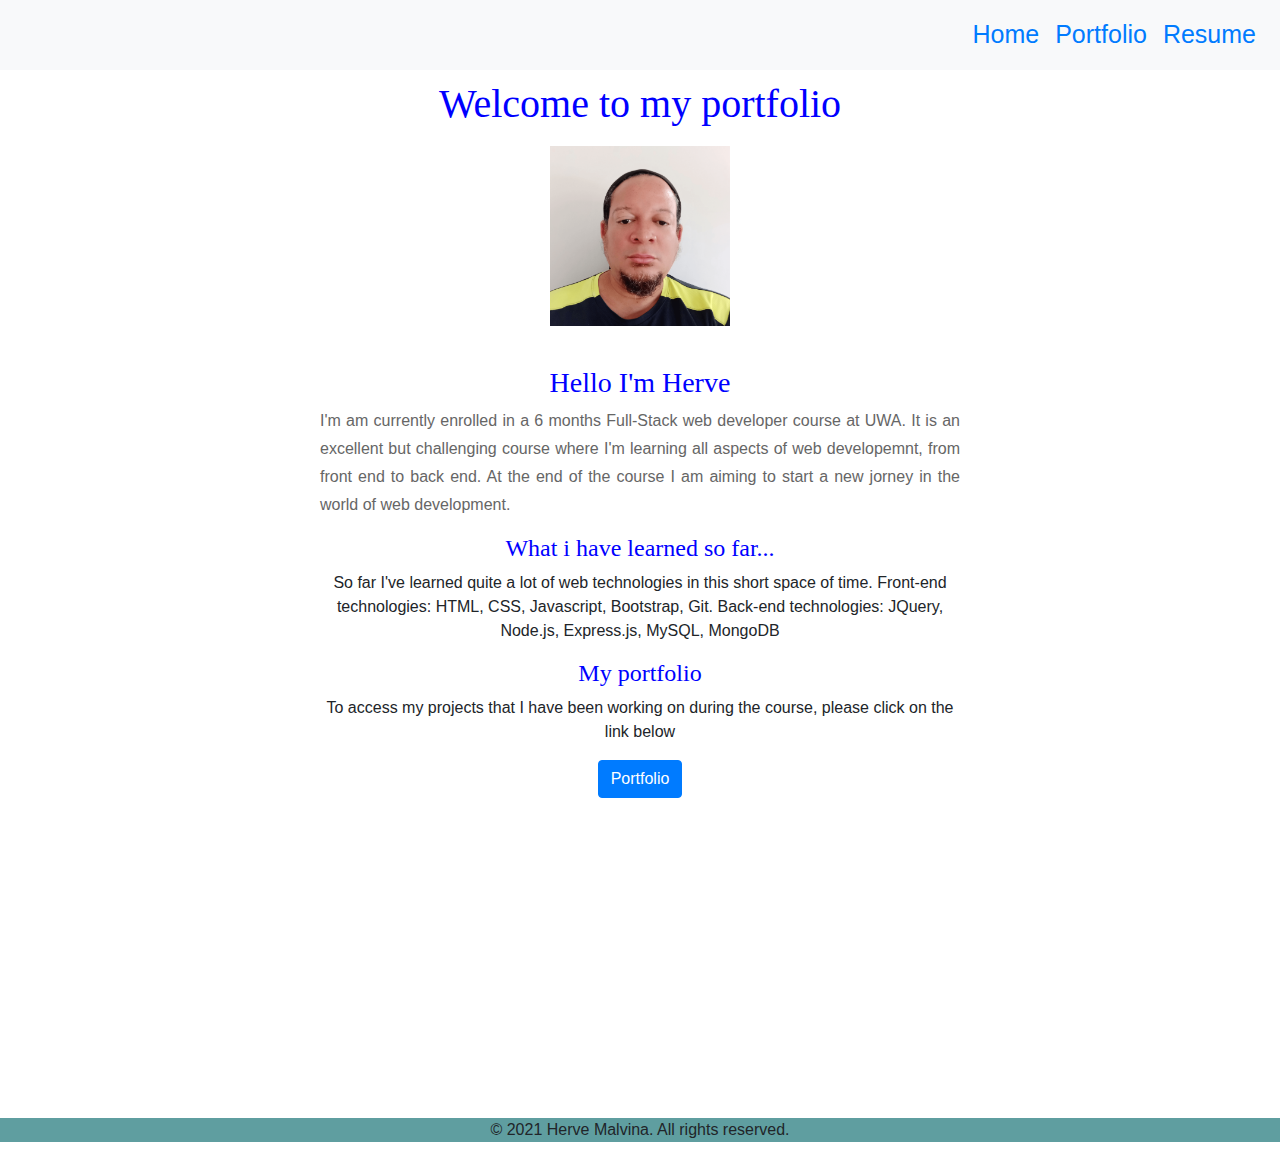
<file: index.html>
<!DOCTYPE html>
<html lang="en">
<head>
    <meta charset="UTF-8">
   <!-- Including the bootstrap CDN -->
   <link rel="stylesheet" href= 
   "https://maxcdn.bootstrapcdn.com/bootstrap/4.4.1/css/bootstrap.min.css"> 
       <script src= 
   "https://ajax.googleapis.com/ajax/libs/jquery/3.4.1/jquery.min.js"> 
       </script> 
       <script src= 
   "https://cdnjs.cloudflare.com/ajax/libs/popper.js/1.16.0/umd/popper.min.js"> 
       </script> 
       <script src= 
   "https://maxcdn.bootstrapcdn.com/bootstrap/4.4.1/js/bootstrap.min.js"> 
       </script> 
  
  <link rel="stylesheet" href="./assets/css/style.css">  
  <meta http-equiv="X-UA-Compatible" content="IE=edge">
    <meta name="viewport" content="width=device-width, initial-scale=1.0">
    <title>Home</title>
</head>
<body>
    <header>

          <nav class="navbar navbar-expand-sm bg-light"> 
  
            <ul class="navbar-nav ml-auto"> 
                <li class="nav-item"> 
                    <a class="nav-link" href="index.html"> 
                      Home 
                    </a> 
                </li> 
                <li class="nav-item"> 
                    <a class="nav-link" href="portfolio.html"> 
                      Portfolio 
                    </a> 
                </li> 
                <li class="nav-item"> 
                    <a class="nav-link" href="/assets/doc/Herve Malvina  - Resume.pdf" download> 
                      Resume 
                    </a> 
                </li> 
            </ul> 
        </nav> 
      
      </header>

      <h1>Welcome to my portfolio</h1>

      <img class="logo" src="./assets/img/me.png" alt="Bio-picture">

      <div class="Intro">
        <h3>Hello I'm Herve </h3>
      </div>
      <div class="middle-container">
      <p class="introduction">
          I'm am currently enrolled in a 6 months Full-Stack web developer course at UWA. It is an 
          excellent but challenging course where I'm learning all aspects of web developemnt, from front 
          end to back end. At the end of the course I am aiming to start a new jorney in the world of web 
          development.
      </p>
    
      <h4>What i have learned so far...</h4>
      <p class="techologies">
          So far I've learned quite a lot of web technologies in this short space of time.

          Front-end technologies:

          HTML, CSS, Javascript, Bootstrap, Git.

          Back-end technologies:

          JQuery, Node.js, Express.js, MySQL, MongoDB
      </p>

      <h4>My portfolio</h4>

      <p class="myportfolio">
          To access my projects that I have been working on during the course,
          please click on the link below
      </p>

      <a class="btn btn-primary" href="./portfolio.html" role="button">Portfolio</a>
    </div>

<footer id="foot">
    <p class="copyright">© 2021 Herve Malvina. All rights reserved.</p>
</footer>
    
</body>
</html>
</file>
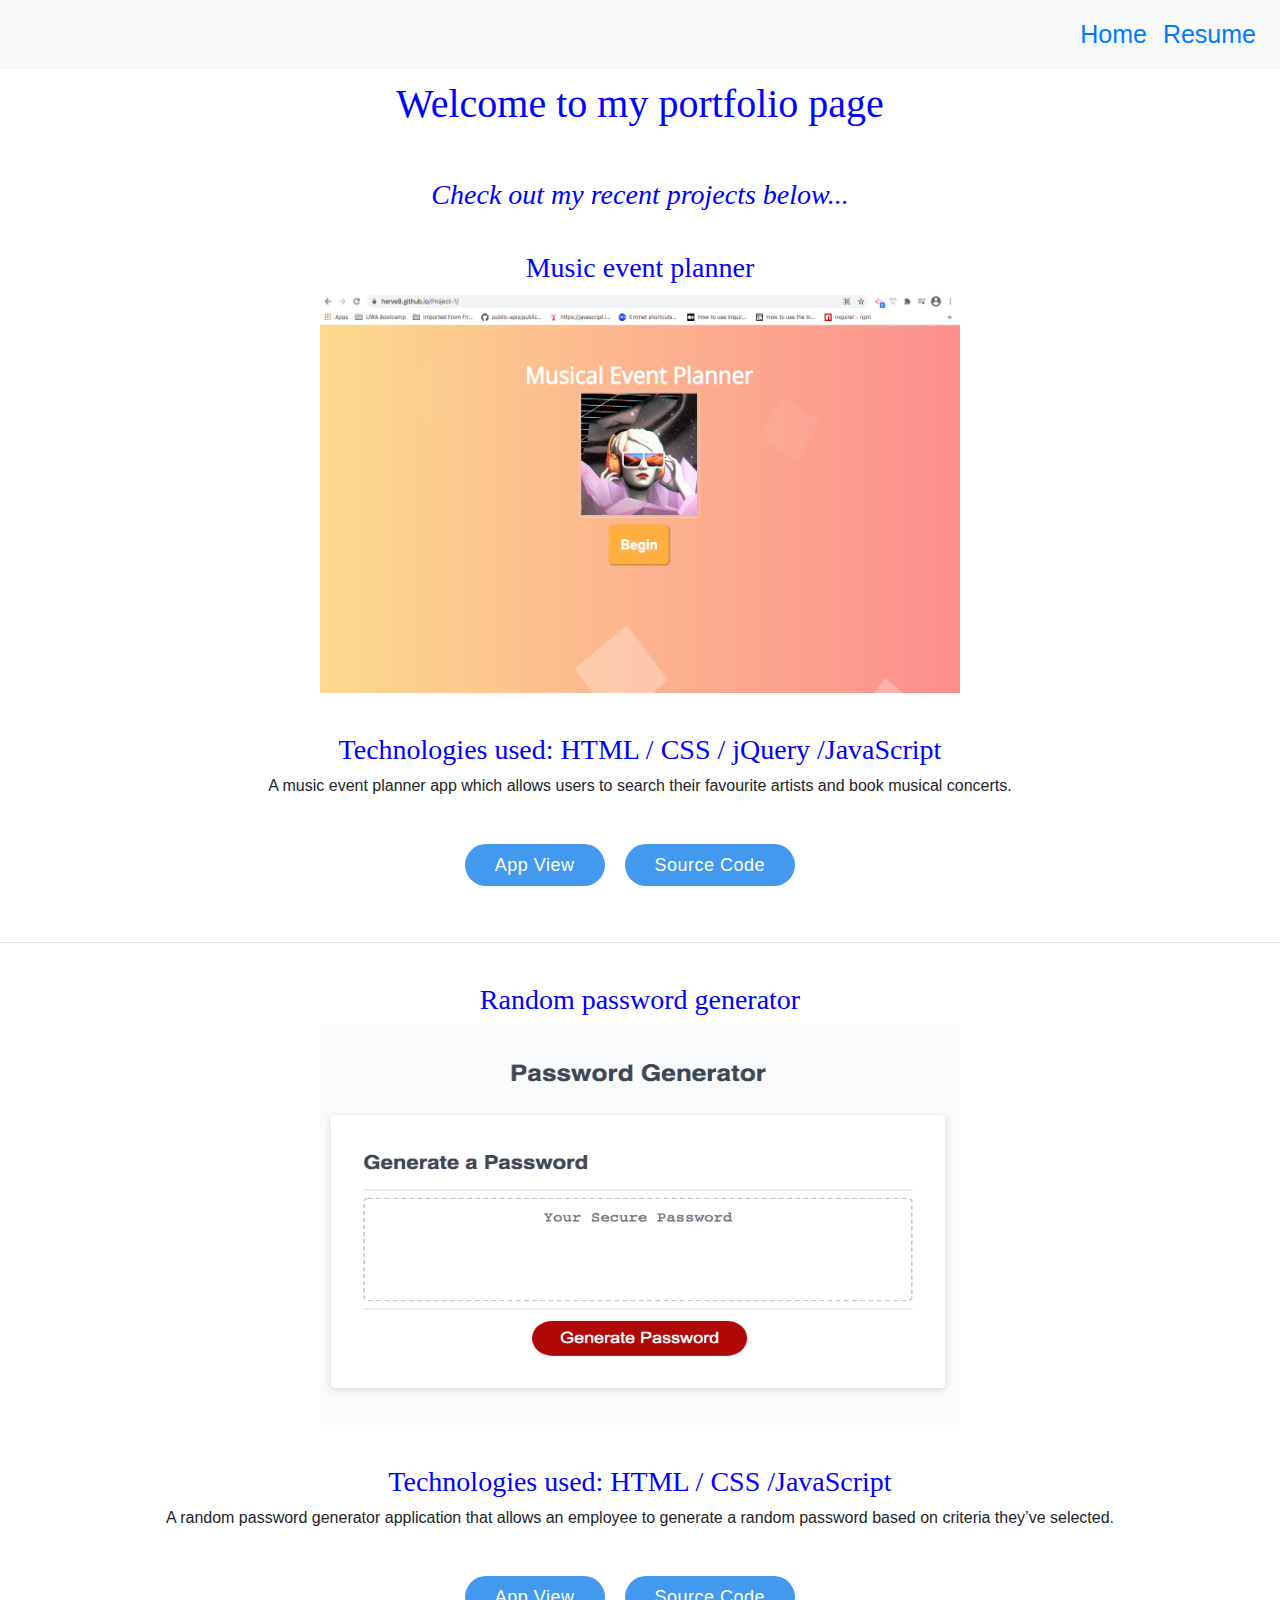
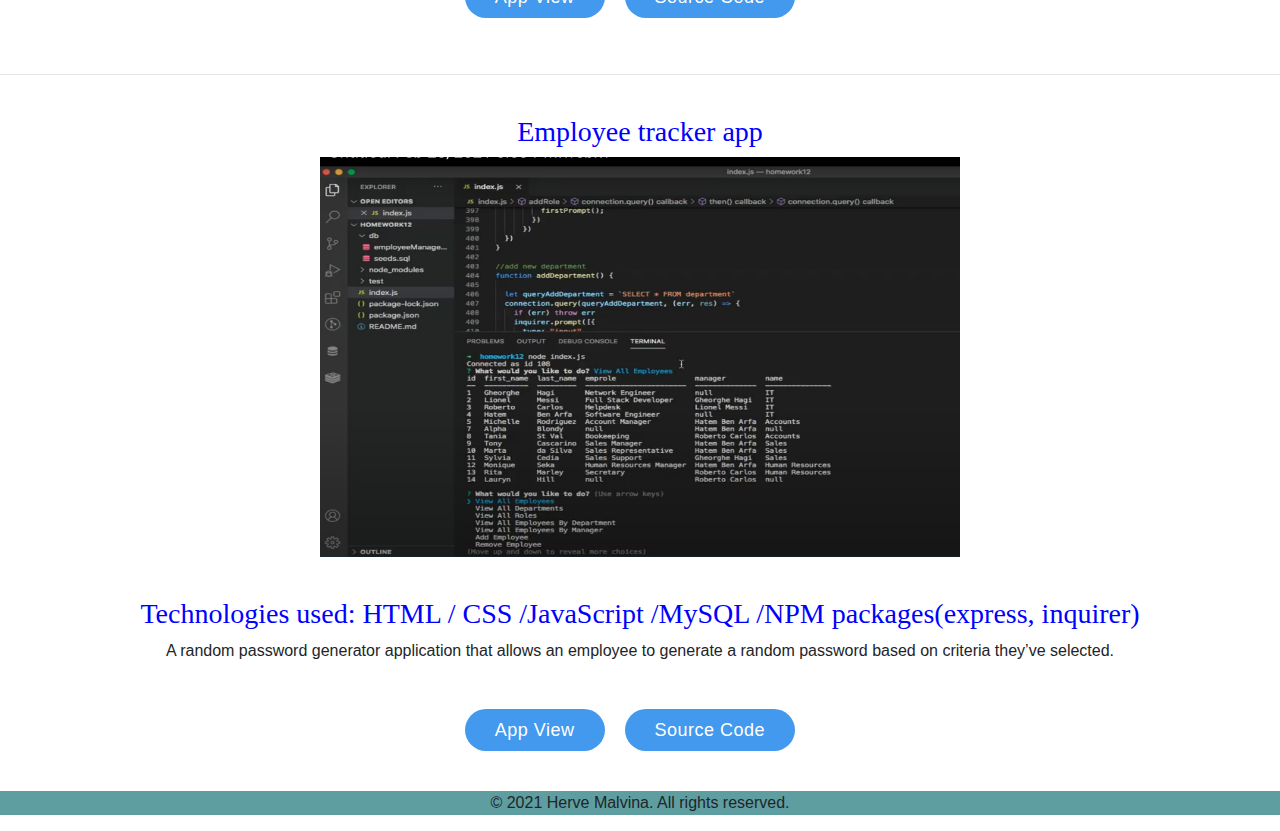
<file: portfolio.html>
<!DOCTYPE html>
<html lang="en">
<head>
    <meta charset="UTF-8">
    <!-- Including the bootstrap CDN -->
   <link rel="stylesheet" href= 
   "https://maxcdn.bootstrapcdn.com/bootstrap/4.4.1/css/bootstrap.min.css"> 
       <script src= 
   "https://ajax.googleapis.com/ajax/libs/jquery/3.4.1/jquery.min.js"> 
       </script> 
       <script src= 
   "https://cdnjs.cloudflare.com/ajax/libs/popper.js/1.16.0/umd/popper.min.js"> 
       </script> 
       <script src= 
   "https://maxcdn.bootstrapcdn.com/bootstrap/4.4.1/js/bootstrap.min.js"> 
       </script> 
  
  <link rel="stylesheet" href="./assets/css/style.css"> 
    <meta http-equiv="X-UA-Compatible" content="IE=edge">
    <meta name="viewport" content="width=device-width, initial-scale=1.0">
    <title>My portfolio</title>
</head>
<body>
    <header>

        <nav class="navbar navbar-expand-sm bg-light"> 

          <ul class="navbar-nav ml-auto"> 
              <li class="nav-item"> 
                  <a class="nav-link" href="index.html"> 
                    Home 
                  </a> 
              </li> 
            
              <li class="nav-item"> 
                  <a class="nav-link" href="assets/Img/Resume.pdf"> 
                    Resume 
                  </a> 
              </li> 
          </ul> 
      </nav> 
    
    </header>

    <h1>Welcome to my portfolio page</h1>

    <div>
        <h3 class="recent-projects">Check out my recent projects below...</h3>

        <div class="project1">
            <div class="content">
                <h3 class="head">Music event planner</h3>
                <img class="event-planner" src="assets/img/music-event-planner.png">
                <h3 class="head3">Technologies used: HTML / CSS / jQuery /JavaScript</h3>
                <p class="p3">A music event planner app which allows users to search their favourite artists
                    and book musical concerts.</p>
                <div class="flex-parent jc-center">
                <a class="mainbtn btn2" href="https://herve8.github.io/Project-1/">App View</a>
                <a class="mainbtn btn2" href="https://github.com/Herve8/Project-1">Source Code</a>
            </div>
            </div>
        </div>

        <hr>

        <div class="project2">
            <div class="content">
                <h3 class="head">Random password generator</h3>
                <img class="random-password" src="assets/img/Password-generator-form.png">
                <h3 class="head3">Technologies used: HTML / CSS /JavaScript</h3>
                <p class="p3">A random password generator application that allows an employee to generate 
                    a random password based on criteria they’ve selected.</p>
                <div class="flex-parent jc-center">
                <a class="mainbtn btn3" href="https://herve8.github.io/Project-1/">App View</a>
                <a class="mainbtn btn3" href="https://github.com/Herve8/random-password-generator-form">Source Code</a>
            </div>
            </div>
        </div>

        <hr>            

        <div class="project3">
            <div class="content">
                <h3 class="head">Employee tracker app</h3>
                <img class="employee-tracker" src="assets/img/Employee-tracker.png">
                <h3 class="head3">Technologies used: HTML / CSS /JavaScript /MySQL /NPM packages(express, inquirer)</h3>
                <p class="p3">A random password generator application that allows an employee to generate 
                    a random password based on criteria they’ve selected.</p>
                <div class="flex-parent jc-center">
                <a class="mainbtn btn3" href="https://drive.google.com/file/d/1EnKiUCMK1BOT5o9tc4MZ4ml3lX_-gWKJ/view">App View</a>
                <a class="mainbtn btn3" href="https://github.com/Herve8/employee-tracker">Source Code</a>
            </div>
            </div>
        </div>
        </div>

        <footer id="foot">
            <p class="copyright">© 2021 Herve Malvina. All rights reserved.</p>
        </footer>

</body>
</html>
</file>
<file: assets/css/style.css>
.logo {
    width: 180px;
    height: 180px;
    display: block;
    margin-left: auto;
    margin-right: auto;
  }
h1{
    text-align: center;
    color: blue;
    font-family: fantasy;
    padding: 10px;
}

h3{
    text-align: center;
    margin-top: 40px;
    font-family: fantasy;
    color: blue;
}
h4{
    font-family: fantasy;
    color: blue;
}

.navbar-nav li a {
    font-size: 25px;
   }
img{
    width: 100%;
    height: 400px;
}
p{
    text-align: center;
}
.middle-container {
    background-color: white;
    text-align: center;
    margin-bottom: 25%;
    margin-left: auto;
    margin-right: auto;
    width: 40em;
  }
.introduction{
    display: block;
    font-family: 'Inder', sans-serif; 
    line-height: 28px; margin-bottom: 15px; 
    text-align:justify;
    color: #666;
}
.recent-projects{
    font-style: italic;
    color: blue;
}
.event-planner{
    width: 50%;
    display: block;
    margin-left: auto;
    margin-right: auto;
}
.random-password{
    width: 50%;
    display: block;
    margin-left: auto;
    margin-right: auto;
}
.employee-tracker{
    width: 50%;
    display: block;
    margin-left: auto;
    margin-right: auto;
}
.head{
    margin-top: 40px;
}
.mainbtn {
    color: #fff;
    background: #4299ed;
    border-radius: 30px;
    padding: 16px 30px;
    text-align: center;
    letter-spacing: 0.5px;
    text-decoration: none;
    line-height: 10px;
    font-size: 18px;
    margin-top: 30px;
    transition: 0.8s all;
    margin-bottom: 40px;
  }
.flex-parent{
    display: flex;
}
.jc-center{
    justify-content: center;
}
.btn2{
    margin-right: 20px;
}
.btn3{
    margin-right: 20px;
}
.btn-project {
    position: relative;
    top: 50px;
  }
  #foot{
      background-color: cadetblue;
  }
</file>
